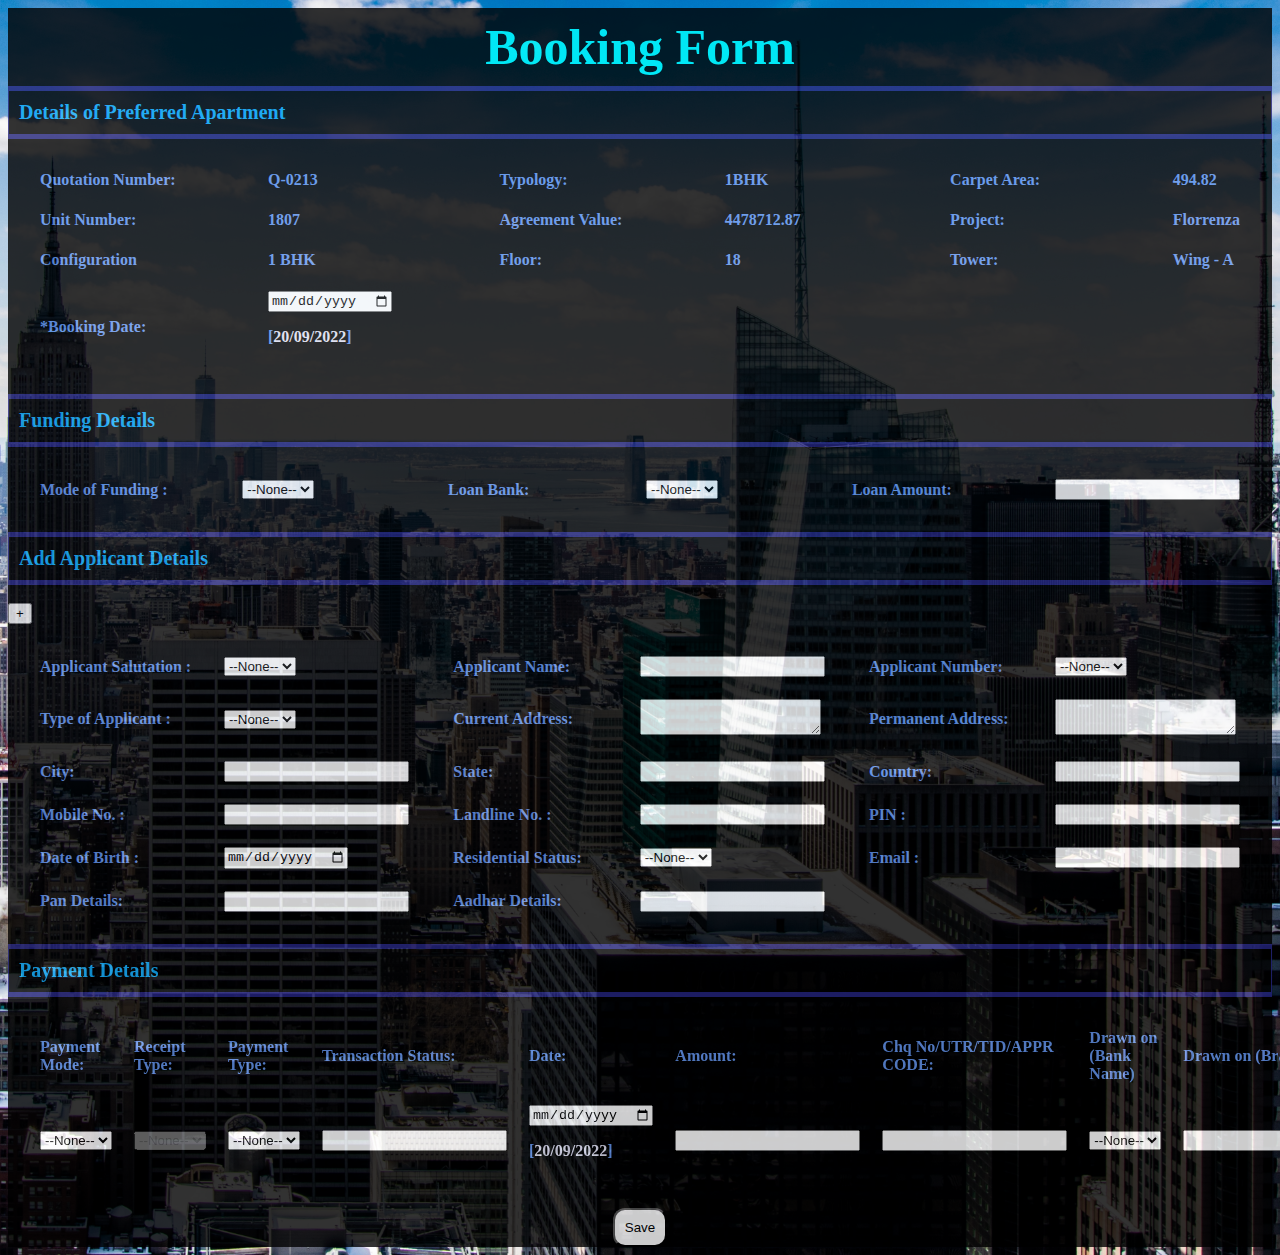
<file: Formhtml/form.html>
<!DOCTYPE html>
<html lang="en">

<head>
  <meta charset="UTF-8">
  <meta http-equiv="X-UA-Compatible" content="IE=edge">
  <meta name="viewport" content="width=device-width, initial-scale=1.0">
  <link rel="stylesheet" href="form.css">
  <title>Document</title>
</head>

<body>
  <form class="form">
    <header class="formHeader"> Booking Form </header>
    <br />
    <section>
      <header class="sectionHeader">Details of Preferred Apartment</header>
      <div>
        <table>
          <tbody>
            <tr>
              <td>Quotation Number:</td><td>Q-0213</td>
              <td>Typology:</td><td>1BHK</td>
              <td>Carpet Area:</td><td>494.82</td>
            </tr>
            <tr>
          <td>Unit Number:</td><td>1807</td>
          <td>Agreement Value:</td><td>4478712.87</td>
          <td>Project:</td><td>Florrenza</td>
        </tr>
        <tr>
          <td>Configuration</td><td>1 BHK</td>
          <td>Floor:</td><td>18</td>
          <td>Tower:</td><td>Wing - A</td>
        </tr>
        <tr>
          <td>*Booking Date:</td>
          <td><input type="date" />
            <p>[<span class="dateP">20/09/2022</span>]</p></td>
        </tr>
        </tbody>
        </table>
      </div>
    </section>
    <section>
      <header class="sectionHeader">Funding Details</header>
      <div>
        <table>
          <tbody>
            <tr>
          <td>Mode of Funding :<td><select class="fundSelect">
            <option value="none" disabled selected>--None--</option>
            <option value="NEFT">NEFT</option>
            <option value="UPI">UPI</option>
            <option value="RTGS">RTGS</option>
          </select></td></td>
      <td>Loan Bank:<td><select class="bankSelect">
            <option value="none" disabled selected>--None--</option>
            <option value="HDFC">HDFC</option>
            <option value="CBI">CBI</option>
            <option value="SBI">SBI</option>
          </select></td></td>
      <td>Loan Amount:<td><input type='text' class="amountInput" /></td></td>
    </tr>
    </tbody>
        </table>
      </div>
    </section>
    
    <section>
      <header class="sectionHeader">Add Applicant Details</header>
      <div class="addApp">
        <div class="addApplicant">
          Applicant 1
        </div><button class="addApplicantBtn">+</button>
      </div>
      <div>
        <table>
          <tr>
            <td>Applicant Salutation :</td>
            <td><select>
              <option value="none" disabled selected>--None--</option>
            </select></td>
            <td>Applicant Name:</td><td><input type='text' /></td>

            <td>Applicant Number:</td><td><select>
              <option value="none" disabled selected>--None--</option>
            </select></td>
          </tr>

          <tr>
            <td>Type of Applicant :</td><td><select>
              <option value="none" disabled selected>--None--</option>
            </select></td>
  
        <td>Current Address:</td><td>
          <textarea></textarea>
        </td>
  
        <td>Permanent Address:</td><td>
          <textarea></textarea>
        </td>
          </tr>
      <tr>
        <td>City:</td><td>
          <input type='text' />
        </td>

      <td>State:</td><td>
        <input type='text' />
      </td>

      <td>Country:</td><td>
        <input type='text' />
      </td>
      </tr>
      
<tr>
  <td>Mobile No. :</td><td>
    <input type='number' />
  </td>

<td>Landline No. :</td><td>
  <input type='number' />
</td>

<td>PIN :</td><td>
  <input type='number' />
</td>

</tr>
   <tr>
    <td>Date of Birth :<td>
      <input type='date' />
    </td></td>

  <td>Residential Status:<td><select>
        <option value="none" disabled selected>--None--</option>
      </select></td></td>

  <td>Email :<td>
      <input type='email' />
    </td></td>

   </tr>
  <tr>
    <td>Pan Details:<td>
      <input type='text' />
    </td></td>

  <td>Aadhar Details:<td>
      <input type='text' />
    </td></td>
  </tr>
    </div>
        </table>
        
    </section>
    <section>
      <header class="sectionHeader">Payment Details</header>
      <div class=>
        <table>
          <thead>
            <tr>
              <td>Payment Mode:</td>
              <td>Receipt Type:</td>
              <td>Payment Type:</td>
              <td>Transaction Status:</td>
              <td>Date:</td>
              <td>Amount:</td>
              <td>Chq No/UTR/TID/APPR CODE:</td>
              <td>Drawn on (Bank Name)</td>
              <td>Drawn on (Branch Name)</td>
              <td></td>
            </tr>
          </thead>
          <tbody>
            <tr>
              <td>
                <select>
                <option value="none" disabled selected>--None--</option>
              </select>
            </td>
            <td>
              <select disabled>
                <option value="none" disabled selected>--None--</option>
              </select>
            </td>
            <td>
              <select>
              <option value="none" disabled selected>--None--</option>
            </select>
            </td>
            <td>
            <input type="text" />
            </td>
            <td>
            <input type="date" />
            <p>[<span class="dateP">20/09/2022</span>]</p>
            </td>
            <td>
            <input type='text' />
            </td>
            <td>
            <input type='text' />
            </td>
            <td>
              <select>
                <option value="none" disabled selected>--None--</option>
              </select>
            </td>
            <td>
              <input type='text' />
            </td>
            <td>
              <button>+</button>
            </td>
            </tr>
          </tbody>
        </table>
       
    </section>
    <div class="saveBtn">
      <button>Save</button>
    </div>
  </form>
</body>

</html>
</file>
<file: Formhtml/form.css>
body{
    background-image: url(image3.jpg);
    background-size:     cover;                      /* <------ */
    background-repeat:   no-repeat;
    background-position: center center;   
    position: static;           
   
}
.form{
    /* border:1px solid grey; */
    background-color: rgb(0, 0, 0);
    opacity: 0.8;
    width:100%
}

.formHeader{
    /* border:1px solid rgb(35, 35, 122); */
    /* background-color: rgb(35, 35, 122); */
    color:aqua;
    text-align: center;
    font-weight: bolder;
    height:50px;
    font-size: 50px;
    font-weight: bold;
    padding-top: 10px;
}

.sectionHeader{
    border:1px solid rgb(35, 35, 122);
    border-top-width: 5px;
    border-bottom-width: 5px;

    /* background-color: rgb(35, 35, 22); */
    color:rgb(17, 172, 250);
    font-size: 20px;
    font-weight: bold;
    padding: 10px;
}

table{
    padding: 20px;
}

td{
    padding: 10px;
    color:cornflowerblue;
    font-weight: 900;
    width:20%
}

.dateP{
    color: rgb(225, 225, 243);
}

.saveBtn{
    display:flex;
    justify-content: center;
}

.saveBtn > button{
    border-radius: 12px;
    background-color: rgb(254, 254, 254);
    padding:10px
}
</file>
